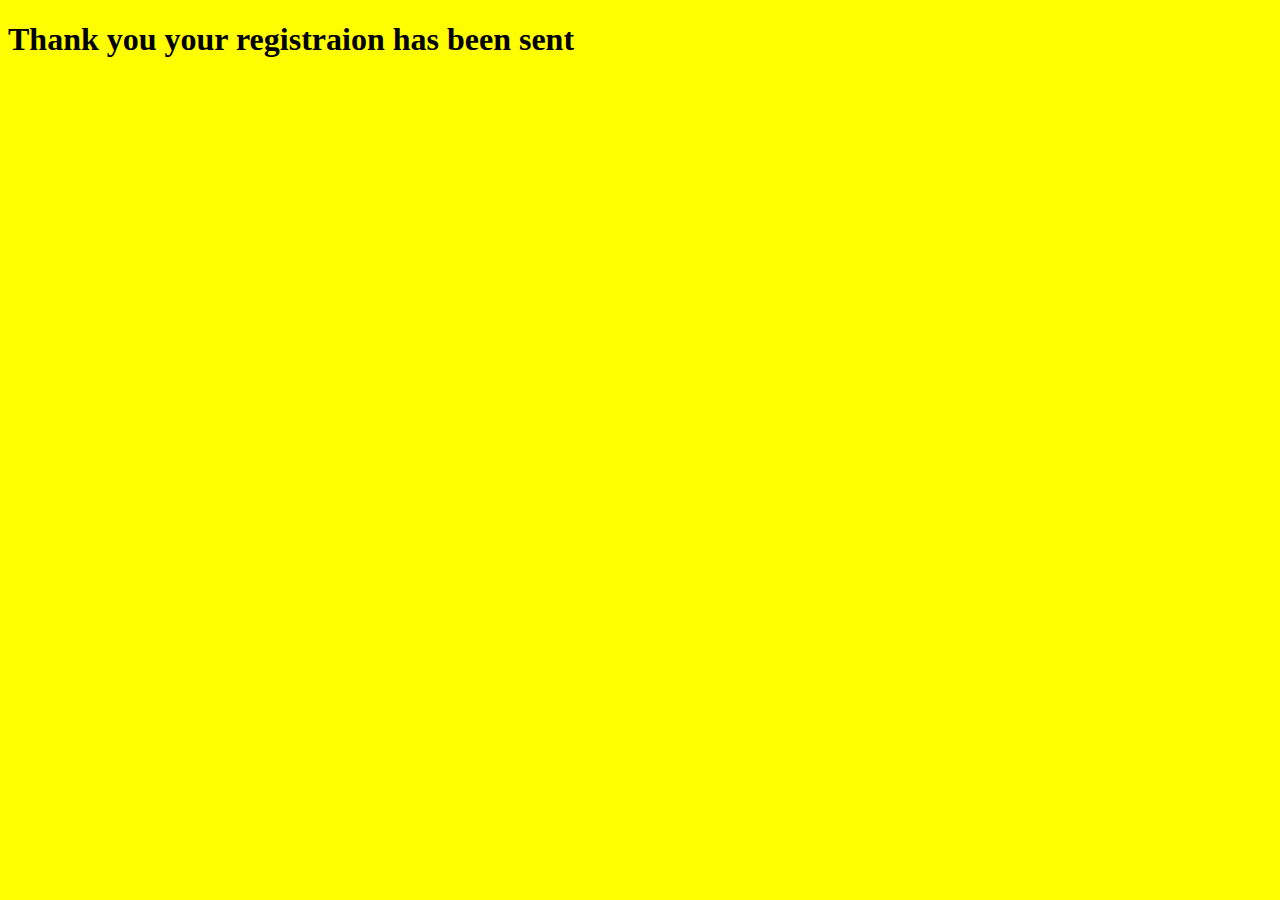
<file: pages/thankyou.html>
<!DOCTYPE html>
<html lang="en">
<head>
    <meta charset="UTF-8">
    <meta name="viewport" content="width=device-width, initial-scale=1.0">
    <title>Document</title>
    <link rel="stylesheet" href="style.css">
</head>
<body>
    <h1>Thank you your registraion has been sent </h1>

    <!-- <div class="imge">
        <div class="gallery">
              <img src="https://images.wuzzuf-data.net/files/learning_photos/learning_47ecfab97305694550f17b4df65444c8.jpeg" alt="Forest" width="600" height="400">
            </a>
            <div class="desc">HTML & CSS</div>
          </div> -->
</body>
</html>
</file>
<file: pages/style.css>
body {
    /* background-image: url('https://thehustle.co/wp-content/uploads/2017/10/obamalaugh-1024x538.jpg');
    background-repeat: no-repeat; */
    background-color:yellow;
  }
</file>
